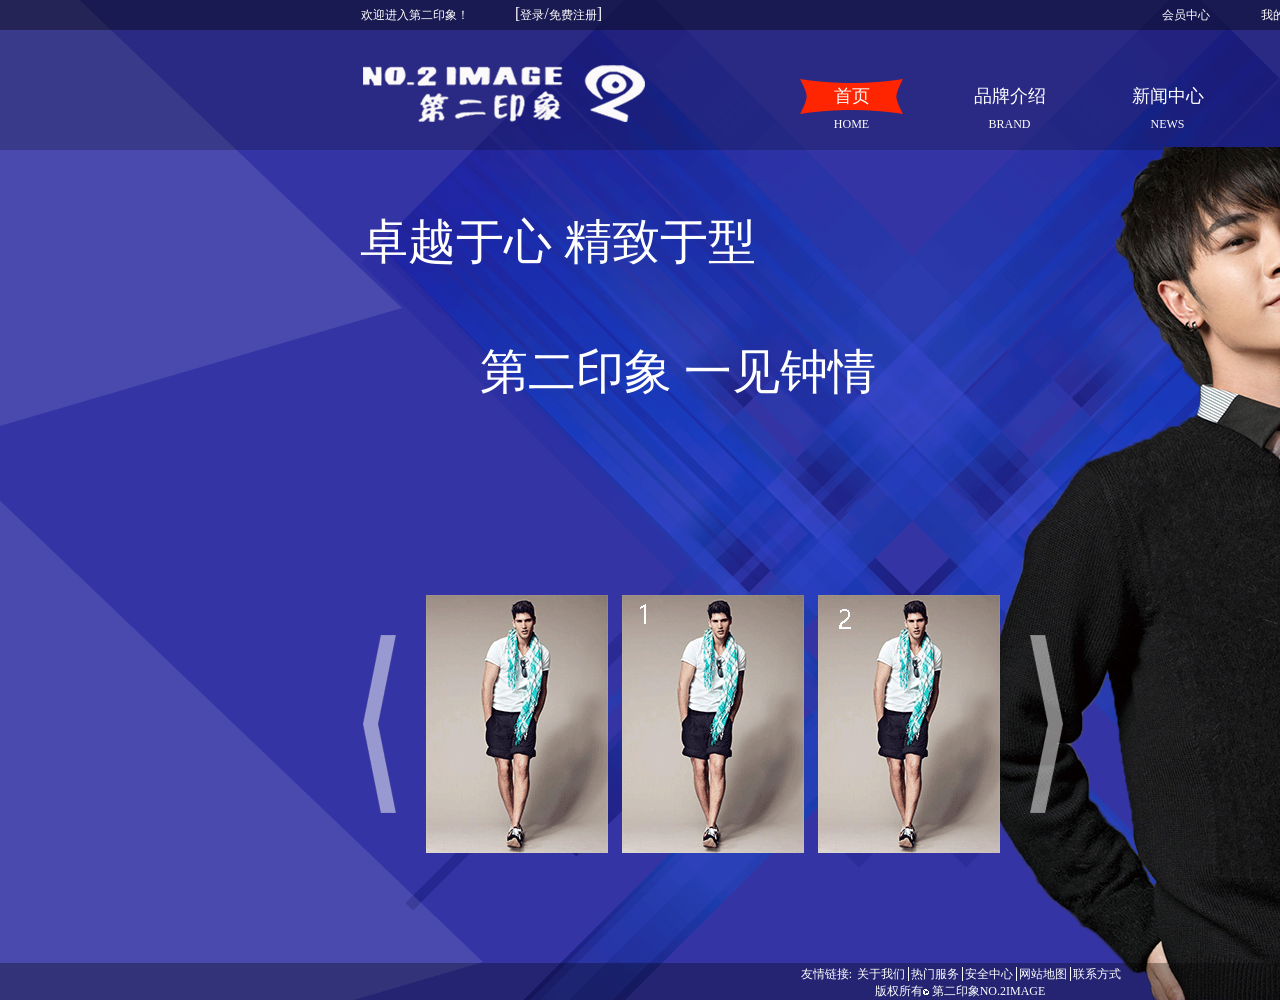
<file: index.html>
<!DOCTYPE html>
<html lang="en">
<head>
	<meta charset="UTF-8">
	<meta name="author" content="grayson">
  <meta name="keywords" content="">
  <meta name="description" content="">
	<title>home</title>
	<!-- HTML5 shim and Respond.js for IE8 support of HTML5 elements and media queries -->
	  <!-- WARNING: Respond.js doesn't work if you view the page via file:// -->
	  <!--[if lt IE 9]>
	  <script src="http://cdn.bootcss.com/html5shiv/3.7.2/html5shiv.min.js"></script>
	  <script src="http://cdn.bootcss.com/respond.js/1.4.2/respond.min.js"></script>
	<![endif]-->
	<link rel="stylesheet" type="text/css" href="css/base.css">
	<link rel="stylesheet" type="text/css" href="css/index.css">

<script>
window.onload = function (){
	var oBtn_left = document.getElementById('btn_left');
	var oBtn_right = document.getElementById('btn_right');
	var oPic = document.getElementById('pic');
	var arrLi = oPic.getElementsByTagName('li');
	var arrDiv = oPic.getElementsByTagName('div');
	var arrImg = oPic.getElementsByTagName('img');
	var arrP = oPic.getElementsByTagName('p');
	var arrImage = ['images/home_img/home_pic.gif','images/home_img/home_pic1.gif','images/home_img/home_pic2.gif','images/home_img/home_pic3.gif','images/home_img/home_pic4.gif'];
	var arrText = ['2IMAGE休闲男装样品','描述1','描述2','描述3','描述4']
	var arrPrice = ['¥123.00','¥100.00','¥200.00','¥300.00','¥400.00']
	var num = 0 ;

	// js简化
	function change(){
		arrImg[0].src = arrImage[num] ;
		arrImg[1].src = arrImage[num+1] ;
		arrImg[2].src = arrImage[num+2] ;
		arrP[0].innerHTML = arrText[num]+'<span>'+arrPrice[num]+'</span>';
		arrP[1].innerHTML = arrText[num+1]+'<span>'+arrPrice[num+1]+'</span>';
		arrP[2].innerHTML = arrText[num+2]+'<span>'+arrPrice[num+2]+'</span>';
	};
	// 初始化：
	change();
	// 左右按钮的点击事件，图片与遮罩层上文字的同步轮播
	oBtn_right.onclick = function (){
		if (num+3< arrImage.length) {
			num++;
			change();
		}else{
			alert('亲，已经是最后一张了')
		}
	};
	oBtn_left.onclick = function (){
		if (num <= 0) {
			alert('亲，这是第一张')
		}else{
			num--;
			change();
		}
	};
	// 图片上遮罩层的移入显示与移出消失
	for (var i = 0; i < arrLi.length; i++) {
		arrLi[i].index = i;
		arrLi[i].onmouseover = function (){
			arrDiv[this.index].style.display = 'block';
		};
		arrLi[i].onmouseout = function (){
			arrDiv[this.index].style.display = 'none';
		};
	}
	function nav_click(){
		var oUl_nav = document.getElementById('ul_nav');
		var arrLi = oUl_nav.getElementsByTagName('li');
		for (var i = 0; i < arrLi.length; i++) {
			arrLi[i].index = i;
			arrLi[i].onclick = function(){
				for (var i = 0; i < arrLi.length; i++) {
					if (i != this.index) {
						arrLi[i].className='';
					}
				}
				this.className = 'actived';
			};
		}
	};
	nav_click();
};
</script>
</head>
<body>
<div class="wraper">
<img src="images/home_img/home_modle.png" class="home_modle"/ >
	<div class="top">
		<ul class="top_left">
			<a href="#"><li>欢迎进入第二印象！</li></a>
			<li class="top_left_entry">[<a href="#">登录</a>/<a href="#">免费注册</a>]</li>
		</ul>
		<ul class="top_right">
			<a href="#"><li>会员中心</li></a>
			<a href="#"><li>我的收藏</li></a>
			<a href="#"><li>我的订单(0)</li></a>
			<a class="top_right_buycar" href=""><img src="images/base_img/buycar_puclic.png"/><li >购物车</li></a>
		</ul>
	</div>
	<header>
		<a href="index.html"><img class="header_logo" src="images/base_img/logo_public.png"/></a>
		<nav>
			<ul id="ul_nav">
				<a href="#"><li class="actived"><span>首页</span><br/>HOME</li></a>
				<a href="#"><li><span>品牌介绍</span><br/>BRAND</li></a>
				<a href="#"><li><span>新闻中心</span><br/>NEWS</li></a>
				<a href="#"><li><span>产品中心</span><br/>PRODUCT</li></a>
				<a href="contact us.html"><li><span>联系我们</span><br/>CONTACT US</li></a>
			</ul>
		</nav>
	</header>
	<div class="contain">
		<span class="text1">卓越于心 精致于型</span>
		<span class="text2">第二印象 一见钟情</span>
		<div class="cycle_pic">
			<div class="btn_left" id="btn_left">
				<img src="images/home_img/home_leftBtn.png"/>
			</div>
			<div class="pic" id="pic" >
				<a href="#">
					<li>
						<img src="" alt="product"/>
						<div >
							<p>
								<span></span>
							</p>
						</div>
					</li>
				</a>
				<a href="#">
					<li>
						<img src="" alt="product"/>
						<div>
							<p>
								<span></span>
							</p>
						</div>
					</li>
				</a>
				<a href="#">
					<li>
						<img src="" alt="product"/>
						<div>
							<p>
								<span></span>
							</p>
						</div>
					</li>
				</a>
			</div>
			<div  class="btn_right" id="btn_right">
				<img src="images/home_img/home_rightBtn.png" alt=""/>
			</div>
		</div>
	</div>
	<footer>
		<p class="footer_link">
			 <ul>
			 	<li class="noborder">友情链接:</li>
			 	<a href="#">
			 		<li class="noborder">关于我们</li>
			 	</a>
			 	<a href="#">
			 		<li >热门服务</li>
			 	</a>
			 	<a href="#">
			 		<li >安全中心</li>
			 	</a>
			 	<a href="#">
			 		<li >网站地图</li>
			 	</a>
			 	<a href="#">
			 		<li>联系方式</li>
			 	</a>
			 </ul>
		</p>
		 <p class="footer_bottom">
			 <span>版权所有</span><img src="images/base_img/footer_bottom.png">
			 <span>第二印象NO.2IMAGE</span>
		 </p>
	</footer>
</div>
</body>
</html>
</file>
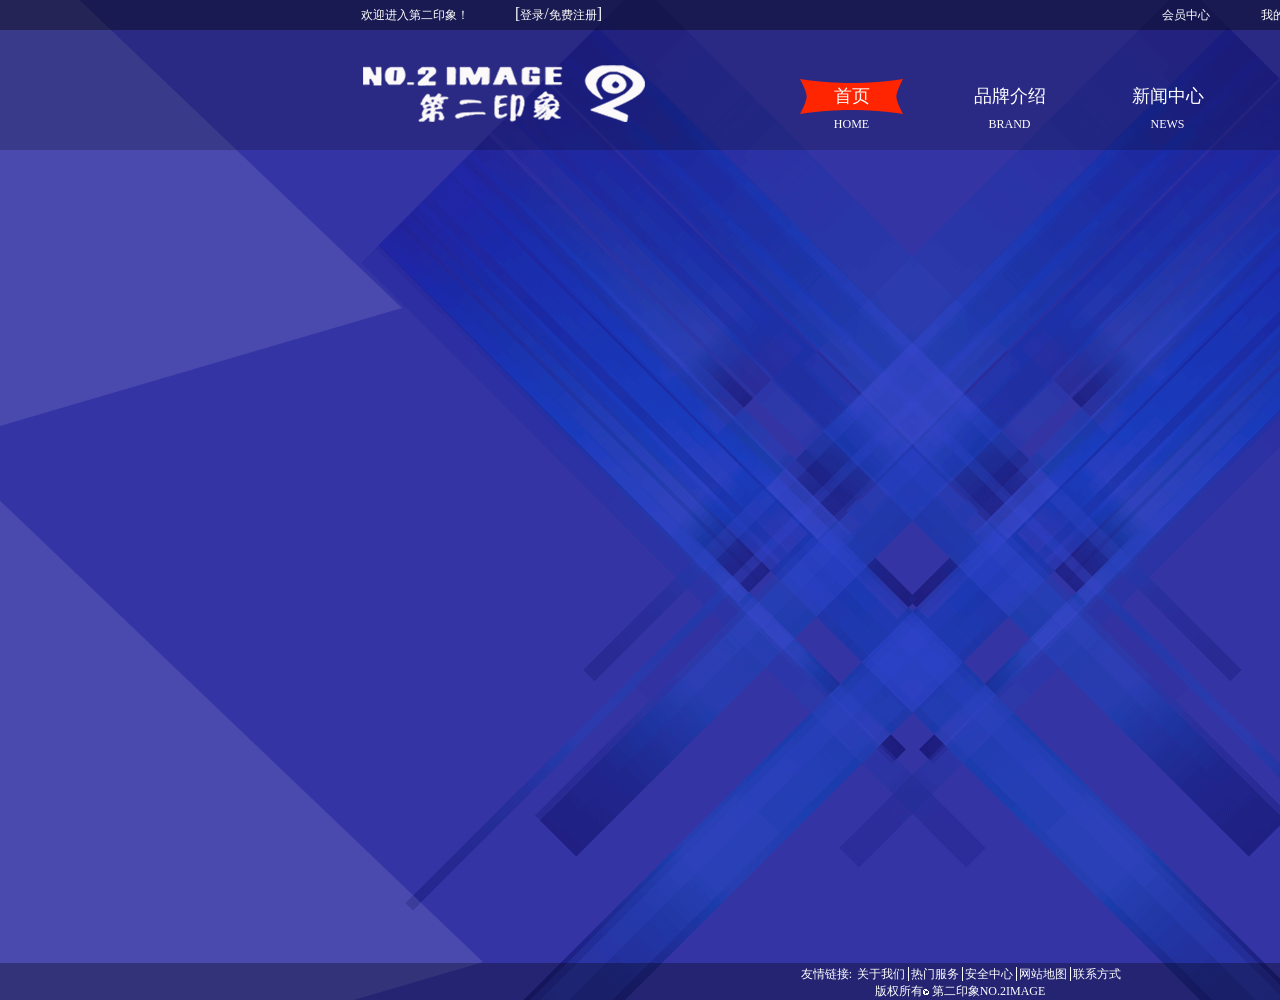
<file: base.html>
<!DOCTYPE html>
<html lang="en">
<head>
	<meta charset="UTF-8">
	<title>base</title>
<link rel="stylesheet" type="text/css" href="css/base.css">
<script>
window.onload = function(){
	var oUl_nav = document.getElementById('ul_nav');
	var arrLi = oUl_nav.getElementsByTagName('li');
	for (var i = 0; i < arrLi.length; i++) {
		arrLi[i].index = i;
		arrLi[i].onclick = function(){
			for (var i = 0; i < arrLi.length; i++) {
				if (i != this.index) {
					arrLi[i].className='';
				}
			}
			this.className = 'actived';
		};
	}
};
</script>
</head>
<body>
<div class="wraper">
	<div class="top">
		<ul class="top_left">
			<a href="#"><li>欢迎进入第二印象！</li></a>
			<li class="top_left_entry">[<a href="#">登录</a>/<a href="#">免费注册</a>]</li>
		</ul>
		<ul class="top_right">
			<a href="#"><li>会员中心</li></a>
			<a href="#"><li>我的收藏</li></a>
			<a href="#"><li>我的订单(0)</li></a>
			<a class="top_right_buycar" href=""><img src="images/base_img/buycar_puclic.png"/><li >购物车</li></a>
		</ul>
	</div>
	<header>
		<a href="#"><img class="header_logo" src="images/base_img/logo_public.png"/></a>
		<nav>
			<ul id="ul_nav">
				<a href="#"><li class="actived"><span>首页</span><br/>HOME</li></a>
				<a href="#"><li><span>品牌介绍</span><br/>BRAND</li></a>
				<a href="#"><li><span>新闻中心</span><br/>NEWS</li></a>
				<a href="#"><li><span>产品中心</span><br/>PRODUCT</li></a>
				<a href="#"><li><span>联系我们</span><br/>CONTACT US</li></a>
			</ul>
		</nav>
	</header>
	<div class="contain">

	</div>
	<footer>
		<p class="footer_link">
			 <ul>
			 	<li class="noborder">友情链接:</li>
			 	<a href="#">
			 		<li class="noborder">关于我们</li>
			 	</a>
			 	<a href="#">
			 		<li >热门服务</li>
			 	</a>
			 	<a href="#">
			 		<li >安全中心</li>
			 	</a>
			 	<a href="#">
			 		<li >网站地图</li>
			 	</a>
			 	<a href="#">
			 		<li>联系方式</li>
			 	</a>
			 </ul>
		</p>
		 <p class="footer_bottom">
			 <span>版权所有</span><img src="images/base_img/footer_bottom.png">
			 <span>第二印象NO.2IMAGE</span>
		 </p>
	</footer>
</div>
</body>
</html>
</file>
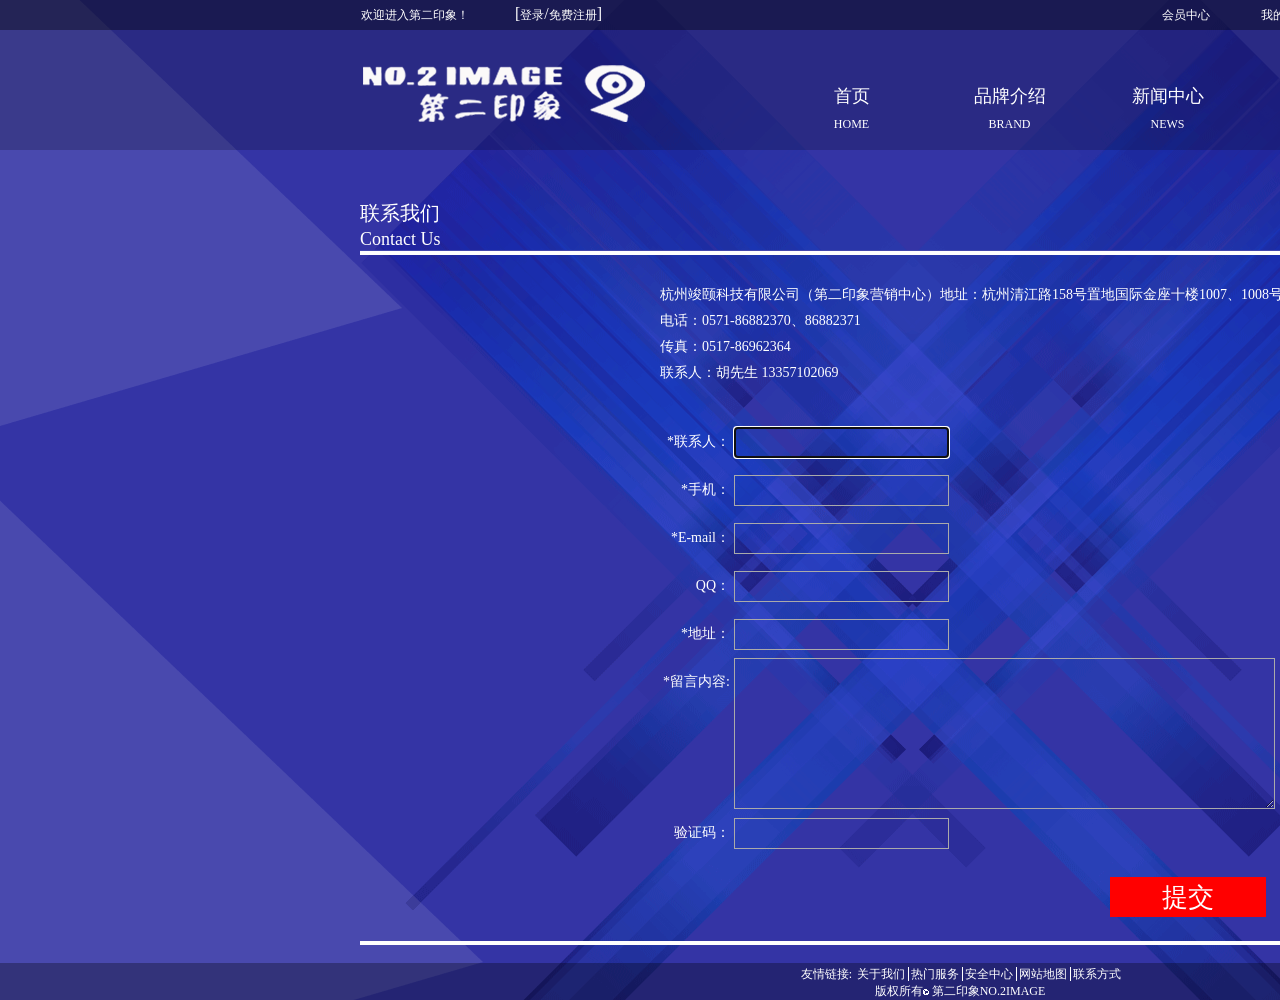
<file: contact us.html>
<!DOCTYPE html>
<html lang="en">
<head>
	<meta charset="UTF-8">
	<meta name="author" content="grayson">
  <meta name="keywords" content="">
  <meta name="description" content="">
	<!-- HTML5 shim and Respond.js for IE8 support of HTML5 elements and media queries -->
	  <!-- WARNING: Respond.js doesn't work if you view the page via file:// -->
	  <!--[if lt IE 9]>
	  <script src="http://cdn.bootcss.com/html5shiv/3.7.2/html5shiv.min.js"></script>
	  <script src="http://cdn.bootcss.com/respond.js/1.4.2/respond.min.js"></script>
	<![endif]-->
	<title>contact us</title>
	<link rel="stylesheet" type="text/css" href="css/base.css">
	<link rel="stylesheet" type="text/css" href="css/contact us.css">
<script>
window.onload = function(){
	function nav_click(){
		var oUl_nav = document.getElementById('ul_nav');
		var arrLi = oUl_nav.getElementsByTagName('li');
		for (var i = 0; i < arrLi.length; i++) {
			arrLi[i].index = i;
			arrLi[i].onclick = function(){
				for (var i = 0; i < arrLi.length; i++) {
					if (i != this.index) {
						arrLi[i].className='';
					}
				}
				this.className = 'actived';
			};
		}
	};
	nav_click();
};
</script>
</head>
<body>
<div class="wraper">
	<div class="top">
		<ul class="top_left">
			<a href="index.html"><li>欢迎进入第二印象！</li></a>
			<li class="top_left_entry">[<a href="#">登录</a>/<a href="#">免费注册</a>]</li>
		</ul>
		<ul class="top_right">
			<a href="#"><li>会员中心</li></a>
			<a href="#"><li>我的收藏</li></a>
			<a href="#"><li>我的订单(0)</li></a>
			<a class="top_right_buycar" href="#"><img src="images/base_img/buycar_puclic.png"/><li >购物车</li></a>
		</ul>
	</div>
	<header>
		<a href="index.html"><img class="header_logo" src="images/base_img/logo_public.png"/></a>
		<nav>
			<ul id="ul_nav">
				<a href="index.html"><li><span>首页</span><br/>HOME</li></a>
				<a href="#"><li><span>品牌介绍</span><br/>BRAND</li></a>
				<a href="#"><li><span>新闻中心</span><br/>NEWS</li></a>
				<a href="#"><li><span>产品中心</span><br/>PRODUCT</li></a>
				<a href="#"><li class="actived"><span>联系我们</span><br/>CONTACT US</li></a>
			</ul>
		</nav>
	</header>
	<div class="contain">
		<div class="contain_top">
			<div class="top_left">
				<span>联系我们</span><br/>
				Contact Us
			</div>
			<div class="top_right">
				位置：<a href="#">联系我们</a>
			</div>
		</div>
		<div class="form">
			<form method="post"	action="">
				<p>
					杭州竣颐科技有限公司（第二印象营销中心）地址：杭州清江路158号置地国际金座十楼1007、1008号<br/>电话：0571-86882370、86882371<br/>
					传真：0517-86962364<br/>
					联系人：胡先生 13357102069
				</p>
				<label for="linkman">*联系人：</label>
				<input type="text" name="" id="linkman" required="required" autofocus="autofocus" /><br/>
				<label for="phone">*手机：</label>
				<input type="text" name="" id="phone" required="required" /><br/>
				<label for="e_mail">*E-mail：</label>
				<input type="text" name="" id="e_mail" required="required" /><br/>
				<label for="qq">QQ：</label>
				<input type="text" name="" id="qq" /><br/>
				<label for="address">*地址：</label>
				<input type="text" name="" id="address" required="required" /><br/>
				<label for="message">*留言内容:</label>
				<textarea name="" id="message" required="required"></textarea><br/>
				<label for="identifying_code">验证码：</label>
				<input type="text" name="" id="identifying_code" required="required" /><br/>
				<input type="submit" value="提交" id="submit"/>
			</form>
		</div>
	</div>
	<footer>
		<p class="footer_link">
			 <ul>
			 	<li class="noborder">友情链接:</li>
			 	<a href="#">
			 		<li class="noborder">关于我们</li>
			 	</a>
			 	<a href="#">
			 		<li >热门服务</li>
			 	</a>
			 	<a href="#">
			 		<li >安全中心</li>
			 	</a>
			 	<a href="#">
			 		<li >网站地图</li>
			 	</a>
			 	<a href="#">
			 		<li>联系方式</li>
			 	</a>
			 </ul>
		</p>
		 <p class="footer_bottom">
			 <span>版权所有</span><img src="images/base_img/footer_bottom.png">
			 <span>第二印象NO.2IMAGE</span>
		 </p>
	</footer>
</div>
</body>
</html>
</file>
<file: css/base.css>
body,p{margin:0;}
ul{ margin:0;padding:0;}
li{list-style:none;}
a{text-decoration: none;color:#fff;}
/* 默认样式格式化 */
body{color:#fff;background:#A0C1F2;}
.wraper{width:1920px;height:1000px;background:url(../images/base_img/background_public.gif) no-repeat;margin:0 auto;position:relative;background-position: center center;background-size:cover;}

.top{height:30px; background:transparent;background-color:rgba(0,0,0,0.5);padding-left: 360px;padding-right: 360px;}
.top ul a{font-size: 12px;font-family: "宋体";line-height:30px;float:left;}
.top .top_left{float:left;padding-left: 1px;}
.top .top_left .top_left_entry{float:left;margin-left:46px;}
.top .top_left .top_left_entry a{float:none;}
.top .top_right{float:right;}
.top .top_right a{margin-left:31px;margin-right:20px;}
.top_right_buycar img{margin: 5px 7px 0 0;vertical-align: top;}
.top_right_buycar li{display: inline;}

header{height:120px;background:transparent;background-color:rgba(0,0,0,0.2);padding:0 360px 0 360px;}
header .header_logo{float:left;padding:35px 0 0 3px;}
nav ul{float:right;}
nav ul li{float:left;font-size: 12px;font-family: "arial regular";text-align:center;}
nav ul li span{font-size: 18px;font-family:"微软雅黑 regular";}
nav{padding:49px 0 0 0;}
nav li{width:103px; margin-right:25px;margin-left:30px; line-height:22px; }
header nav ul span{line-height: 34px;}
.actived {background:url(../images/base_img/red_public.png) no-repeat;}
header nav ul li:hover{background:url(../images/base_img/red_public.png) no-repeat;}
footer{height:34px;background:transparent;background:rgba(0,0,0,0.3);width:100%;text-align: center;font-size: 12px;font-family: "宋体";line-height: o;padding-top:3px;position:absolute;bottom:0px;}
footer ul li{display:inline;border-left: 1px solid #fff;padding-left: 2px;}
.noborder{border:none;}
</file>
<file: css/index.css>
.home_modle{position:absolute;right:360px;bottom:0;}
.contain{height:813px;position: relative;padding-left: 360px;padding-right: 360px;}
.contain .text1,.text2{font-size: 48px;font-family:"叶根友毛笔行书2.0版","华文行楷";display:block;position:absolute;}
.text1{left:360px;top:60px;}
.text2{left:480px;top:190px;}
.contain .cycle_pic{width:700px;height:258px;position:absolute;left:363px;bottom:110px;}
.contain .btn_left{height:100%;float:left;padding-top:40px;padding-right:30px;}
.contain .cycle_pic .pic{float:left;}
.contain .cycle_pic .pic li{float:left;margin-right:14px;width:182px;height:258px;background:gray;position: relative;}
.contain .cycle_pic .pic li div{position:absolute;bottom: 0;right: 0px;width:182px;height:258px;background:url(../images/home_img/pic_div.png);display:none;}
.contain .cycle_pic .pic li div p{position:absolute;bottom:10px;font:14px '宋体';width:182px;text-align:center;}
.contain .cycle_pic .pic li div p span{display:block;line-height:30px;}
.contain .cycle_pic .pic li img{}
.contain .btn_right{height:100%;float:right;padding-top:40px;}
.contain img:hover{cursor: pointer;}
</file>
<file: css/contact us.css>
.contain{padding-left:360px;padding-right:360px;}
.contain_top{height:100px;border-bottom:1px solid #4146ae;position:relative;}
.contain_top .top_left{position:absolute;bottom:0;font-family: "arial Regular";font-size:18px;line-height--:0;}
.contain_top .top_left span{font-family: "微软雅黑 Regular";font-size:20px;line-height:32px;}
.contain_top .top_right{position:absolute;right:10px;bottom:2px;font-size:12px;font-family:"宋体";}
.contain_top .top_right a{color:#ff0000;}
.form{border-top:4px #fefefe solid;border-bottom:4px #fefefe solid;height:686px;padding:0 270px 0 300px;position:relative;}
.form form{font-size:14px;font-family:"宋体";line-height:26px;}
.form form p{padding:27px 0 32px 0;}
.form form input{height:27px;width:209px;border:1px #aaaaaa solid;vertical-align:middle;background:transparent;color:#fff;}
.form form label{line-height:48px;display:inline-block;vertical-align:middle;width:70px;text-align: right;}
textarea{vertical-align:top;height:145px;width:535px;border:1px #aaaaaa solid;background:transparent;color:#fff;}
#submit{width:156px;height:40px;background:red;font-size:26px;font-family:"微软雅黑";border:none;color:#fefefe;position:absolute;right:294px;bottom:24px;}
</file>
